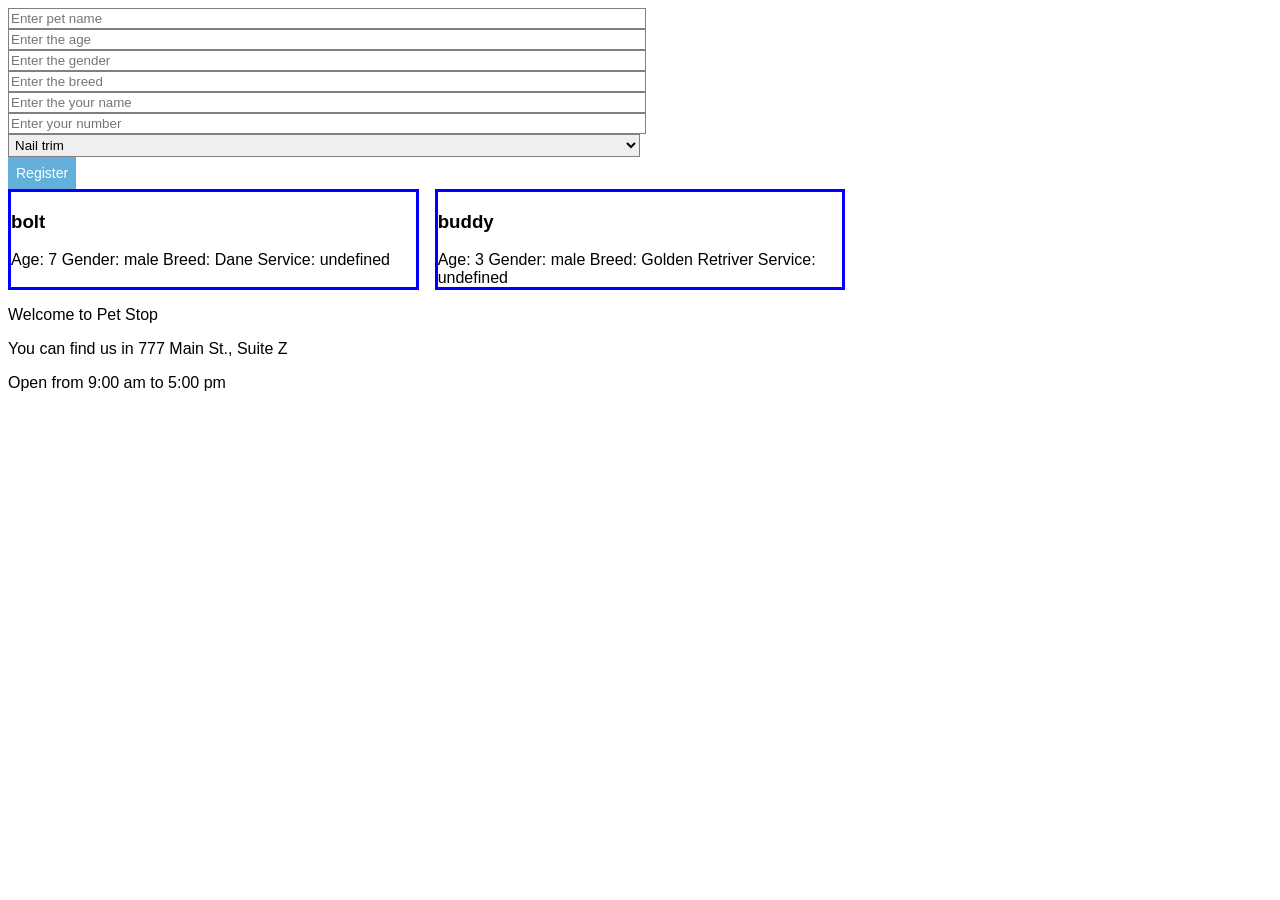
<file: pet site/register.html>
<!DOCTYPE html>
<html lang="en">
<head>
    <meta charset="UTF-8">
    <meta http-equiv="X-UA-Compatible" content="IE=edge">
    <meta name="viewport" content="width=device-width, initial-scale=1.0">
    <link rel="stylesheet" href="styles/form.css">
    <title>Document</title>
</head>
<body>
    <!--creat a form with the following inputs
    name,age,gender,bread,serivce,owner,owner contact(#)-->

        <div class="input-container">
            <div class="form-control">
                <input type="text" id="txtName" placeholder="Enter pet name">
            </div>
            <div class="form-control">
                <input type="number" id="txtAge" placeholder="Enter the age">
            </div>
            <div class="form-control">
                <input type="text" id="txtGender" placeholder="Enter the gender">
            </div>
            <div>
                <input type="text" id="txtBreed" placeholder="Enter the breed">
            </div>
            <div>
                <input type="text" id="txtOwner" placeholder="Enter the your name">
            </div>
            <div>
                <input type="text" id="txtContact" placeholder="Enter your number">
            </div>
            <div class="form-control">
                <select id="selService">
                    <option value="nail trim">Nail trim</option>
                    <option value="Grooming">Grooming</option>
                    <option value="Shower">Shower</option>
                </select>
            </div>
            <button onclick="register();">Register</button>
        </div>
    <div id="petList" class="pets">
        <!--display the pets-->
    </div>

        <div id="salonInformation">

        </div>
    <script src="scripts/register.js"></script>
    <script src="scripts/displayinfo.js"></script>
</body>
</html>
</file>
<file: pet site/styles/form.css>
input,select{
    width: 50%;
    padding: 2px;
    border: 1px solid gray;
}
body{
    font-family: Arial, Helvetica, sans-serif;
}
button{
    background-color: rgb(99, 176, 221);
    border: none;
    color: white;
    padding: 0.5rem;
    font-size: 14px;
}
.pets{
    display:grid;
    grid-template-columns: repeat(3,1fr);
    column-gap: 1rem;
    row-gap: 1rem;
}
.pet-card{
    border:3px solid blue
}
</file>
